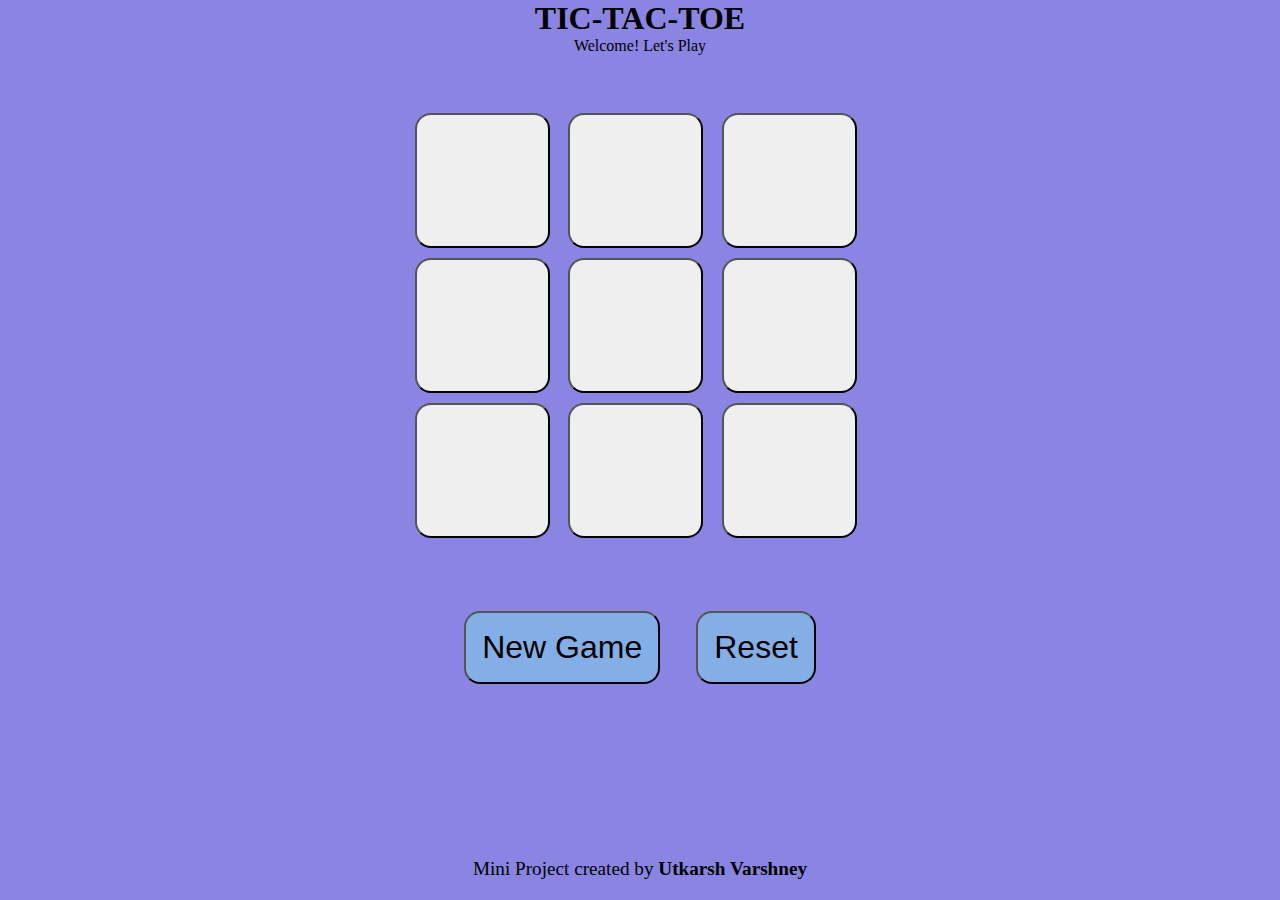
<file: index.html>
<!DOCTYPE html>
<html lang="en">
<head>
    <meta charset="UTF-8">
    <meta name="viewport" content="width=device-width, initial-scale=1.0">
    <title>TIC-TAC-TOE</title>
    <link rel="stylesheet" type="text/css" href="1.css">
</head>
<body>
    <main>
        <h1>TIC-TAC-TOE</h1>
        <p>Welcome! Let's Play</p>

        <div id="message-container" class="hide">
            <p class="msg">Winner Is</p>
        </div>

        <div class="container">
            <div class="game">
                <button class="box"></button>
                <button class="box"></button>
                <button class="box"></button>
                <button class="box"></button>
                <button class="box"></button>
                <button class="box"></button>
                <button class="box"></button>
                <button class="box"></button>
                <button class="box"></button>
            </div>
        </div>

        <button class="newbutton">New Game</button>
        <button class="reset">Reset</button>
        <footer>
            <p>Mini Project created by <strong>Utkarsh Varshney</strong></p>
        </footer>
    </main>
    <script src="1.js"></script>
</body>
</html>
</file>
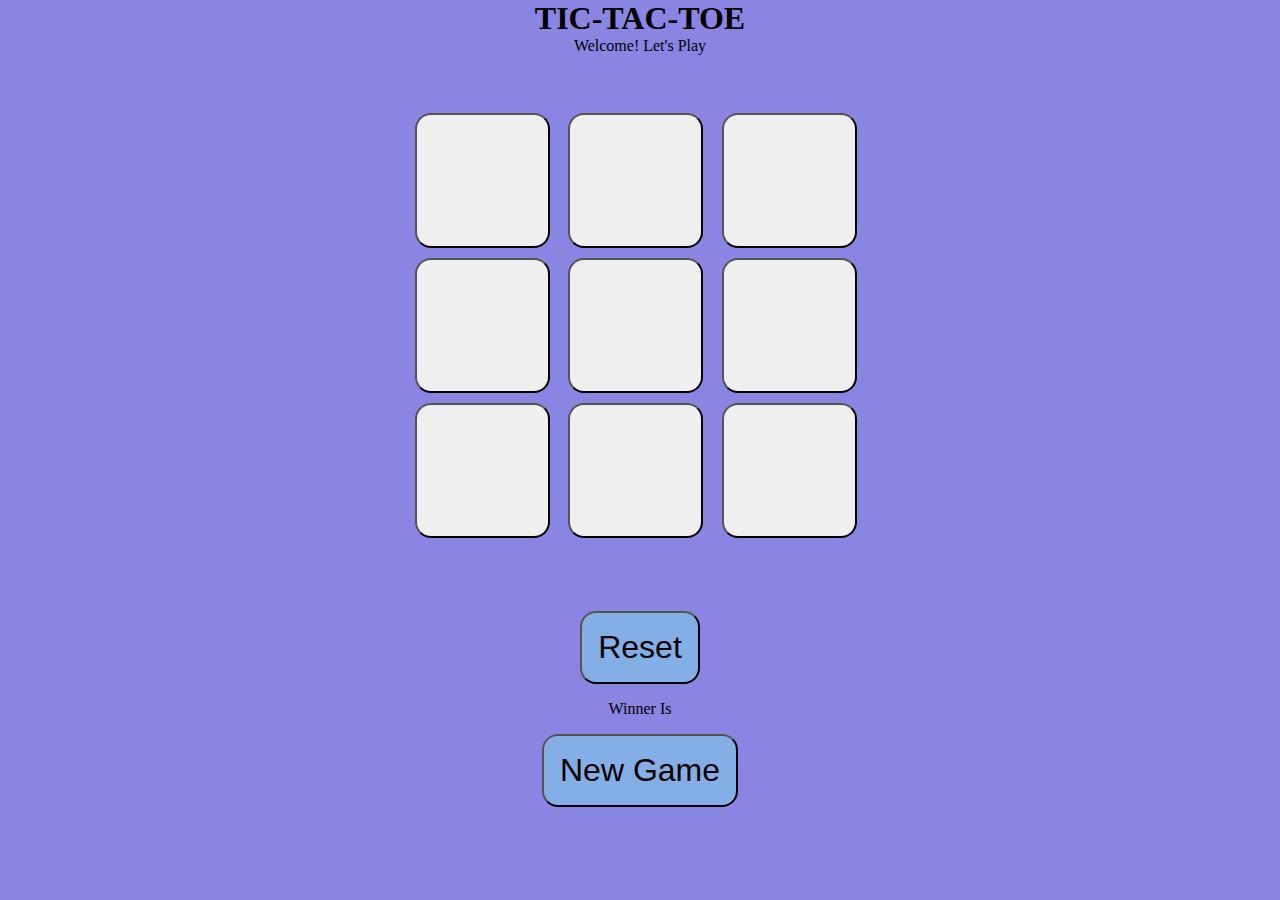
<file: 1.html>
<!DOCTYPE html>
<html lang="en">
<head>
    <meta charset="UTF-8">
    <meta name="viewport" content="width=device-width, initial-scale=1.0">
    <title>TIC-TAC-TOE</title>
    <link rel="stylesheet" type="text/css" href="1.css">
</head>
<body>
    <main>
        <h1>TIC-TAC-TOE</h1>
        <p>Welcome! Let's Play</p>
        <div class="container">
            <div class="game">
                <button class="box"></button>
                <button class="box"></button>
                <button class="box"></button>
                <button class="box"></button>
                <button class="box"></button>
                <button class="box"></button>
                <button class="box"></button>
                <button class="box"></button>
                <button class="box"></button>
            </div>
        </div>
        <button class="reset">
            Reset
        </button>
        <div class="messagecontainer">
            <p class="msg">Winner Is</p>
            <button class="newbutton">
                New Game
            </button>
        </div>
    </main>
    <script src="1.js"></script>
</body>
</html>
</file>
<file: 1.css>
*{
    margin: 0;
    padding: 0;
}

body {
    background-color: #8a84e2;
    text-align: center;
}

.container {
    height: 60vh;
    display: flex;
    justify-content: center;
    align-items: center;
}

.game {
    display: grid;
    grid-template-columns: repeat(3, 1fr);
    gap: 10px;
    width: 50vmin;
}

.box {
    height: 15vmin;
    width: 15vmin;
    border-radius: 1rem;
    border-color: black;
    font-size: 8vmin;
    color: #3838c4;
}

.reset, .newbutton {
    padding: 1rem;
    margin: 1rem;
    font-size: 2rem;
    background-color: #84afe6;
    border-radius: 1rem;
    cursor: pointer;
}

#message-container {
    position: absolute;
    top: 10vmin;
    left: 50%;
    transform: translateX(-50%);
    font-size: 1.5rem;
    color: white;
    display: none;
}

footer{
    position: absolute;
    bottom: 10px;
    width: 100%;
    text-align: center;
    font-size: 1.2rem;
    color: black;
    padding: 10px 0;
}
</file>
